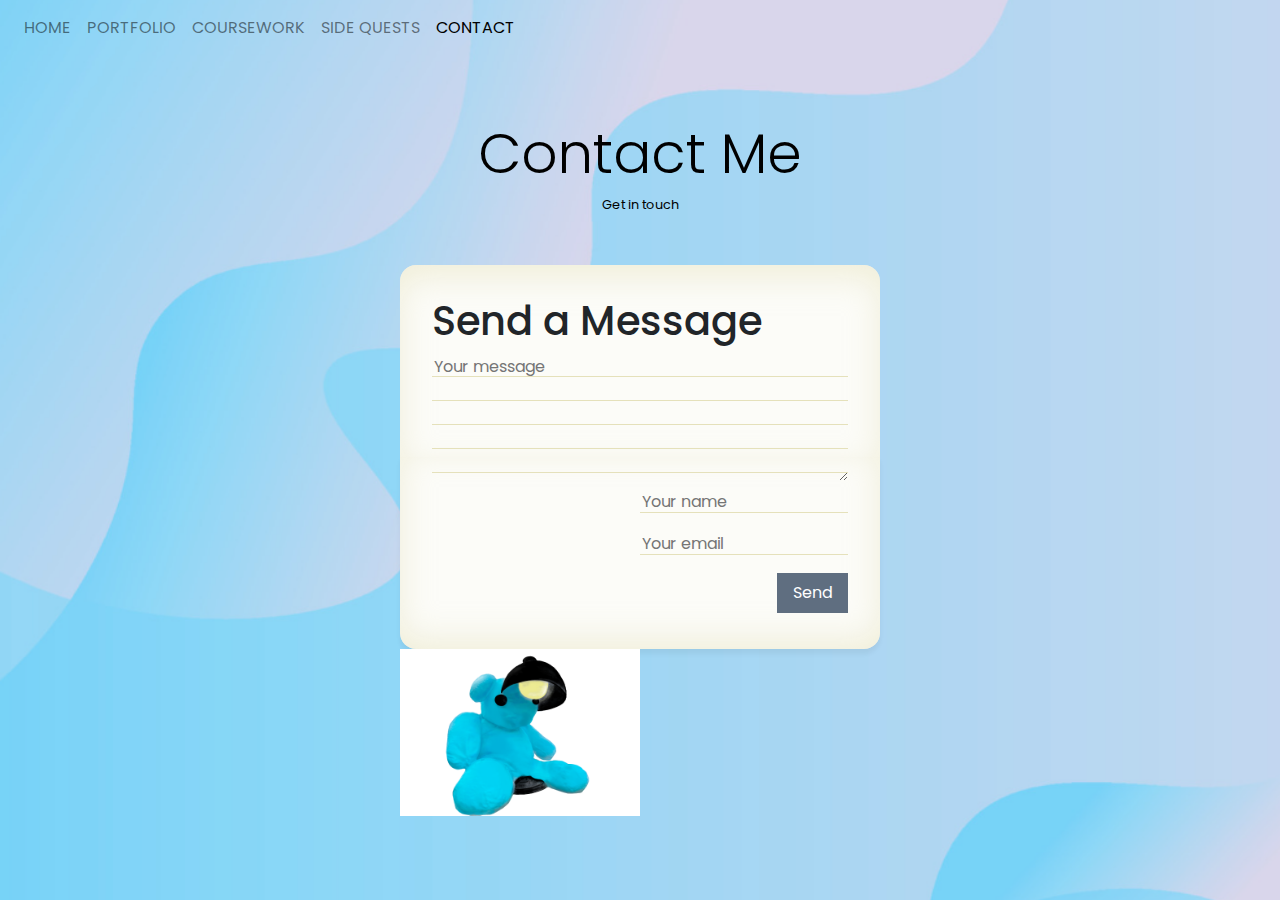
<file: contact/contact.html>
<!DOCTYPE html>
<html lang="en">
  <head>
    <meta charset="utf-8" />
    <link rel="stylesheet" href="../general.css" />
    <link rel="stylesheet" href="contact.css" />
    <meta name="viewport" content="width=device-width, initial-scale=1" />
    <link
      rel="stylesheet"
      href="https://cdn.jsdelivr.net/npm/bootstrap@4.0.0/dist/css/bootstrap.min.css"
      integrity="sha384-Gn5384xqQ1aoWXA+058RXPxPg6fy4IWvTNh0E263XmFcJlSAwiGgFAW/dAiS6JXm"
      crossorigin="anonymous"
    />
    <script
      src="https://code.jquery.com/jquery-3.2.1.slim.min.js"
      integrity="sha384-KJ3o2DKtIkvYIK3UENzmM7KCkRr/rE9/Qpg6aAZGJwFDMVNA/GpGFF93hXpG5KkN"
      crossorigin="anonymous"
    ></script>
    <script
      src="https://cdn.jsdelivr.net/npm/popper.js@1.12.9/dist/umd/popper.min.js"
      integrity="sha384-ApNbgh9B+Y1QKtv3Rn7W3mgPxhU9K/ScQsAP7hUibX39j7fakFPskvXusvfa0b4Q"
      crossorigin="anonymous"
    ></script>
    <script
      src="https://cdn.jsdelivr.net/npm/bootstrap@4.0.0/dist/js/bootstrap.min.js"
      integrity="sha384-JZR6Spejh4U02d8jOt6vLEHfe/JQGiRRSQQxSfFWpi1MquVdAyjUar5+76PVCmYl"
      crossorigin="anonymous"
    ></script>
    <link rel="preconnect" href="https://fonts.googleapis.com" />
    <link rel="preconnect" href="https://fonts.gstatic.com" crossorigin />
    <link
      href="https://fonts.googleapis.com/css2?family=Poppins:wght@500&display=swap"
      rel="stylesheet"
    />
    <title>Contact</title>
  </head>

  <body
    style="
      font-family: 'Poppins', sans-serif;
      background-color: rgb(237, 250, 228);
    "
  >
    <nav class="navbar navbar-expand-lg navbar-light">
      <button
        class="navbar-toggler"
        type="button"
        data-toggle="collapse"
        data-target="#navbarNavAltMarkup"
        aria-controls="navbarNavAltMarkup"
        aria-expanded="false"
        aria-label="Toggle navigation"
      >
        <span class="navbar-toggler-icon"></span>
      </button>
      <div class="collapse navbar-collapse" id="navbarNavAltMarkup">
        <div class="navbar-nav">
          <a class="nav-item nav-link" href="../index.html">HOME</a>
          <a class="nav-item nav-link" href="../portfolio/portfolio.html"
            >PORTFOLIO</a
          >
          <a class="nav-item nav-link" href="../coursework/course.html"
            >COURSEWORK</a>
          <a class="nav-item nav-link" href="../writing/writing.html">SIDE QUESTS</a>
          <a
            class="nac-item nav-link active"
            href="contact.html"
            style="color: black"
            >CONTACT<span class="sr-only">(current)</span></a
          >
        </div>
      </div>
    </nav>


    <div class="jumbotron text-center" style="background: none; margin-bottom: -5vh; color: black">
      <h1 class="display-4">Contact Me</h1>
      <p class="small">Get in touch</p>
    </div>

    <div class="container">
      <main>
        <div class="wrapper centered">
          <article class="letter mail">
            <form id="form" method="POST">
              
              <div class="side">
                <h1>Send a Message</h1>
                <p> <textarea name="Message" placeholder="Your message"></textarea> </p>
              </div>

              <div class="side">
                <p>
                  <input type="text" name="Name" id="Name"
                    placeholder="Your name"
                    autocomplete="name"/>
                </p>
                <p>
                  <input type="email" name="Email" id="Email"
                    placeholder="Your email"
                    autocapitalize="email"/>
                </p>
                <p>
                  <button type="submit" value="submit" id="submit">Send</button>
                </p>
              </div>
            </form>
            <div class="wave-container">
              <img src="../images/blueno.PNG" alt="Wave Image" class="wave-image">
            </div>

            <!--Form to sheet code inspired by kromate on GitHub-->
            <script>
              const form = document.querySelector("#form");
              const submitButton = document.querySelector("#submit");
              const waveImage = document.querySelector(".wave-image"); 
              const emailInput = document.querySelector("#email");
              const scriptURL =
                "https://script.google.com/macros/s/AKfycbxeq8sKUgQ7L47Ac6mdaqAmDlhIg-SHmY3KLogkPkEuFkAlaQVsfZW_BIxUVde-U3SUdg/exec";

              form.addEventListener("submit", (e) => {
                e.preventDefault();
                
                const email = emailInput.value.trim();
                const emailRegex = /^[^\s@]+@[^\s@]+\.[^\s@]+$/;
                if (!emailRegex.test(email)) {
                  alert("Please enter a valid email address.");
                  return;
                }
                
                submitButton.disabled = true;
                
                let requestBody = new FormData(form);
                fetch(scriptURL, { method: "POST", body: requestBody })
                  .then((response) => {
                    document.body.classList.add("sent");
                    if (waveImage) waveImage.style.display = "none"; 
                    submitButton.disabled = false;
                  })
                  .catch((error) => {
                    alert("Error!", error.message);
                    submitButton.disabled = false;
                  });
              });
            </script>
          </article>
          <div class="envelope front"></div>
          <div class="envelope back"></div>
        </div>
        <p class="result-message text-center">Thank you for your message</p>
      </main>
    </div>
  </body>
</html>
</file>
<file: general.css>
html {
    scroll-behavior: smooth;
  }
  
  body {
    cursor: pointer;
  }
  
  /*Scroll to top btn*/
  #topBtn {
    display: block;
    position: fixed;
    bottom: 30px;
    right: 30px;
    z-index: 99;
    border: none;
    outline: none;
    color: white;
   /*  cursor: none; */
    border-radius: 8px;
    font-size: 18px;
  
    padding: 20px;
    background: linear-gradient(
      rgb(233, 227, 227),
      rgb(233, 227, 227) 50%,
      rgb(187, 225, 177) 50%,
      rgb(187, 225, 177)
    );
    background-size: 100% 200%;
    transition: all 0.2s ease;
  }
  
  #topBtn:hover {
    background-position: 100% 100%;
    padding: 21px;
  }
  
  .tag {
    visibility: hidden;
    opacity: 0;
    transition: opacity 0.4s, visibility 0.4s;
  }
  
  .tag.visible {
    visibility: visible;
    opacity: 1;
    transition: opacity 0.4s, visibility 0.4s;
  }
</file>
<file: contact/contact.css>
@media only screen and (min-width: 550px) and (min-height: 680px)
{
  .mail {
    border-radius: 20px;
  }

  body {
    height: 100vh;
    background-image: url('../images/pastel.png');
    background-repeat: no-repeat;
    background-position: bottom left;
    background-size: cover;
  }

    /*Form style from Valerite-dev on CodePen*/
  textarea, input, button {
    line-height: 1.5rem;
    border: 0;
    outline: none;
    font-family: inherit;
    appearance: none;
  }
  textarea, input {
    color: #4e5e72;
    background-color: transparent;
    background-image: url("data:image/svg+xml;utf8,<svg xmlns='http://www.w3.org/2000/svg' width='10' height='24'><rect fill='rgb(229, 225, 187)' x='0' y='23' width='10' height='1'/></svg>");
  }
  textarea {
    width: 100%;
    height: 8rem;
    resize: none;
  }
  input {
    width: 50%;
    margin-bottom: 1rem;
  }
  button {
   padding: 0.5rem 1rem;
   border-radius: 0.25rem;
   background-color: rgba(78, 94, 114, 0.9);
   color: white;
   font-size: 1rem;
   transition: background-color 0.2s;
    &:hover,:focus {
      outline: none;
      background-color: rgba(78, 94, 114, 1);
    }
  }
  input[type=text]:focus,
  input[type=email]:focus,
  textarea:focus {
    background-image: url("data:image/svg+xml;utf8,<svg xmlns='http://www.w3.org/2000/svg' width='10' height='24'><rect fill='rgba(78, 94, 114, 0.3)' x='0' y='23' width='10' height='1'/></svg>");
    outline: none;
  }
  .wrapper {
    margin: auto;
    width: 35rem;
  }
  .letter {
    position: absolute;
    left: 0;
    right: 0;
    top: 0;
    width: 30rem;
    margin: auto;
    perspective: 60rem;
  }
  .side {
    height: 12rem;
    background-color: #fcfcf8;
    outline: 1px solid transparent;
    &:nth-of-type(1) {
      padding: 2rem 2rem 0;
      border-radius: 1rem 1rem 0 0;
      box-shadow: inset 0 0.75rem 2rem rgba(229, 225, 187, 0.5);
    }
    &.side:nth-of-type(2) {
      padding: 2rem;
      border-radius: 0 0 1rem 1rem;
      box-shadow: 0 0.3rem 0.3rem rgba(0, 0, 0, 0.05), inset 0 -0.57rem 2rem rgba(229, 225, 187, 0.5);
      text-align: right;
    }
    &.side:nth-of-type(3) {
      display: flex;
    justify-content: flex-end;
    }
  }
  .envelope {
    position: absolute;
    left: 0;
    right: 0;
    top: 0;
    margin: auto;
  }
  .envelope.front {
    width: 10rem;
    height: 6rem;
    border-radius: 0 0 1rem 1rem;
    overflow: hidden;
    z-index: 9999;
    opacity: 0;
  }
  .envelope.front::before, .envelope.front::after {
    position: absolute;
    display: block;
    width: 12rem;
    height: 6rem;
    background-color: #e9dc9d;
    transform: rotate(30deg);
    transform-origin: 0 0;
    box-shadow: 0 0 1rem rgba(0, 0, 0, 0.1);
    content: '';
  }
  .envelope.front::after{
    right: 0;
    transform: rotate(-30deg);
    transform-origin: 100% 0;
  }
  .envelope.back {
    top: -4rem;
    width: 10rem;
    height: 10rem;
    overflow: hidden;
    z-index: -9998;
    opacity: 0;
    transform: translateY(-6rem);
    &::before {
      display: block;
      width: 10rem;
      height: 10rem;
      background-color: #e9dc9d;
      border-radius: 1rem;
      content: '';
      transform: scaleY(0.6) rotate(45deg)
    }
  }
  .result-message {
    opacity: 0;
    transition: all 0.3s 2s;
    transform: translateY(9rem);
    z-index: -9999;
  }
  .sent {
    & .letter {
      animation: scaleLetter 1s forwards ease-in;
    }
    & .side:nth-of-type(1) {
      transform-origin: 0 100%;
      animation: closeLetter 0.66s forwards ease-in;
    }
    & .side:nth-of-type(1) h1, .side:nth-of-type(1) textarea {
      animation: fadeOutText 0.66s forwards linear;
    }
    & button {
      background-color: rgba(78, 94, 114, 0.2);
    }
    & .envelope {
      animation: fadeInEnvelope 0.5s 1.33s forwards ease-out;
    }
    & .result-message {
      opacity: 1;
      transform: translateY(12rem);
    }
  }
  .centered {
    position: absolute;
    left: 0;
    right: 0;
    margin: 1rem auto;
  }
  @keyframes closeLetter {
     50% {transform: rotateX(-90deg);}
     100% {transform: rotateX(-180deg);}
  }
  @keyframes fadeOutText {
     49% {opacity: 1;}
     50% {opacity: 0;}
     100% {opacity: 0;}
  }
  @keyframes fadeInEnvelope {
    0% {opacity: 0; transform: translateY(8rem);}
    /*90% {opacity: 1; transform: translateY(4rem);}*/
    100% {opacity: 1; transform: translateY(4.5rem);}
  }
  @keyframes scaleLetter {
    66% {transform: translateY(-8rem) scale(0.5, 0.5);}
    75% {transform: translateY(-8rem) scale(0.5, 0.5);}
    90% {transform: translateY(-8rem) scale(0.3, 0.5);}
    97% {transform: translateY(-8rem) scale(0.33, 0.5);}
    100%{transform: translateY(-8rem) scale(0.3, 0.5);}
  }
    
}

@media only screen and ((max-width: 549px) or (max-height: 679px))
{
  textarea, input {
    border-radius: 5px;
  }
  .wrapper {
    border-radius: 6px;
    margin-top: 2vh;
    margin-bottom: 2vh;
    background-color: #c8f5ae;
    text-align: center;
    padding-top: 5vh;
    padding-bottom: 5vh;
    box-shadow: 0 0 20px 0 hsla(0, 0%, 0%, 0.4);
  }

  .result-message {
    display: none;
  }
}


.wave-container {
  display: absolute;
  overflow: hidden; /* Ensures the image doesn't overflow the container */
  background: transparent;
  z-index: 1000;
  width: 50%;
  height: auto;
  z-index: 9999;
  
}

.wave-image {
  width: 100%;
  height: auto;
  animation: wave 2s infinite ease-in-out;
  transition: transform 0.3s ease;
  z-index: 10000;
}

.interactive-image:hover {
  transform: scale(1.1); /* Enlarge the image on hover */
}

@keyframes wave {
  0%, 100% {
    transform: translateY(0);
  }
  50% {
    transform: translateY(-10px); /* Adjust the value for more or less wave */
  }
}

@media (max-width: 768px) {
  .side {
    flex: 1 1 100%; /* Stack vertically on smaller screens */
  }
}
</file>
